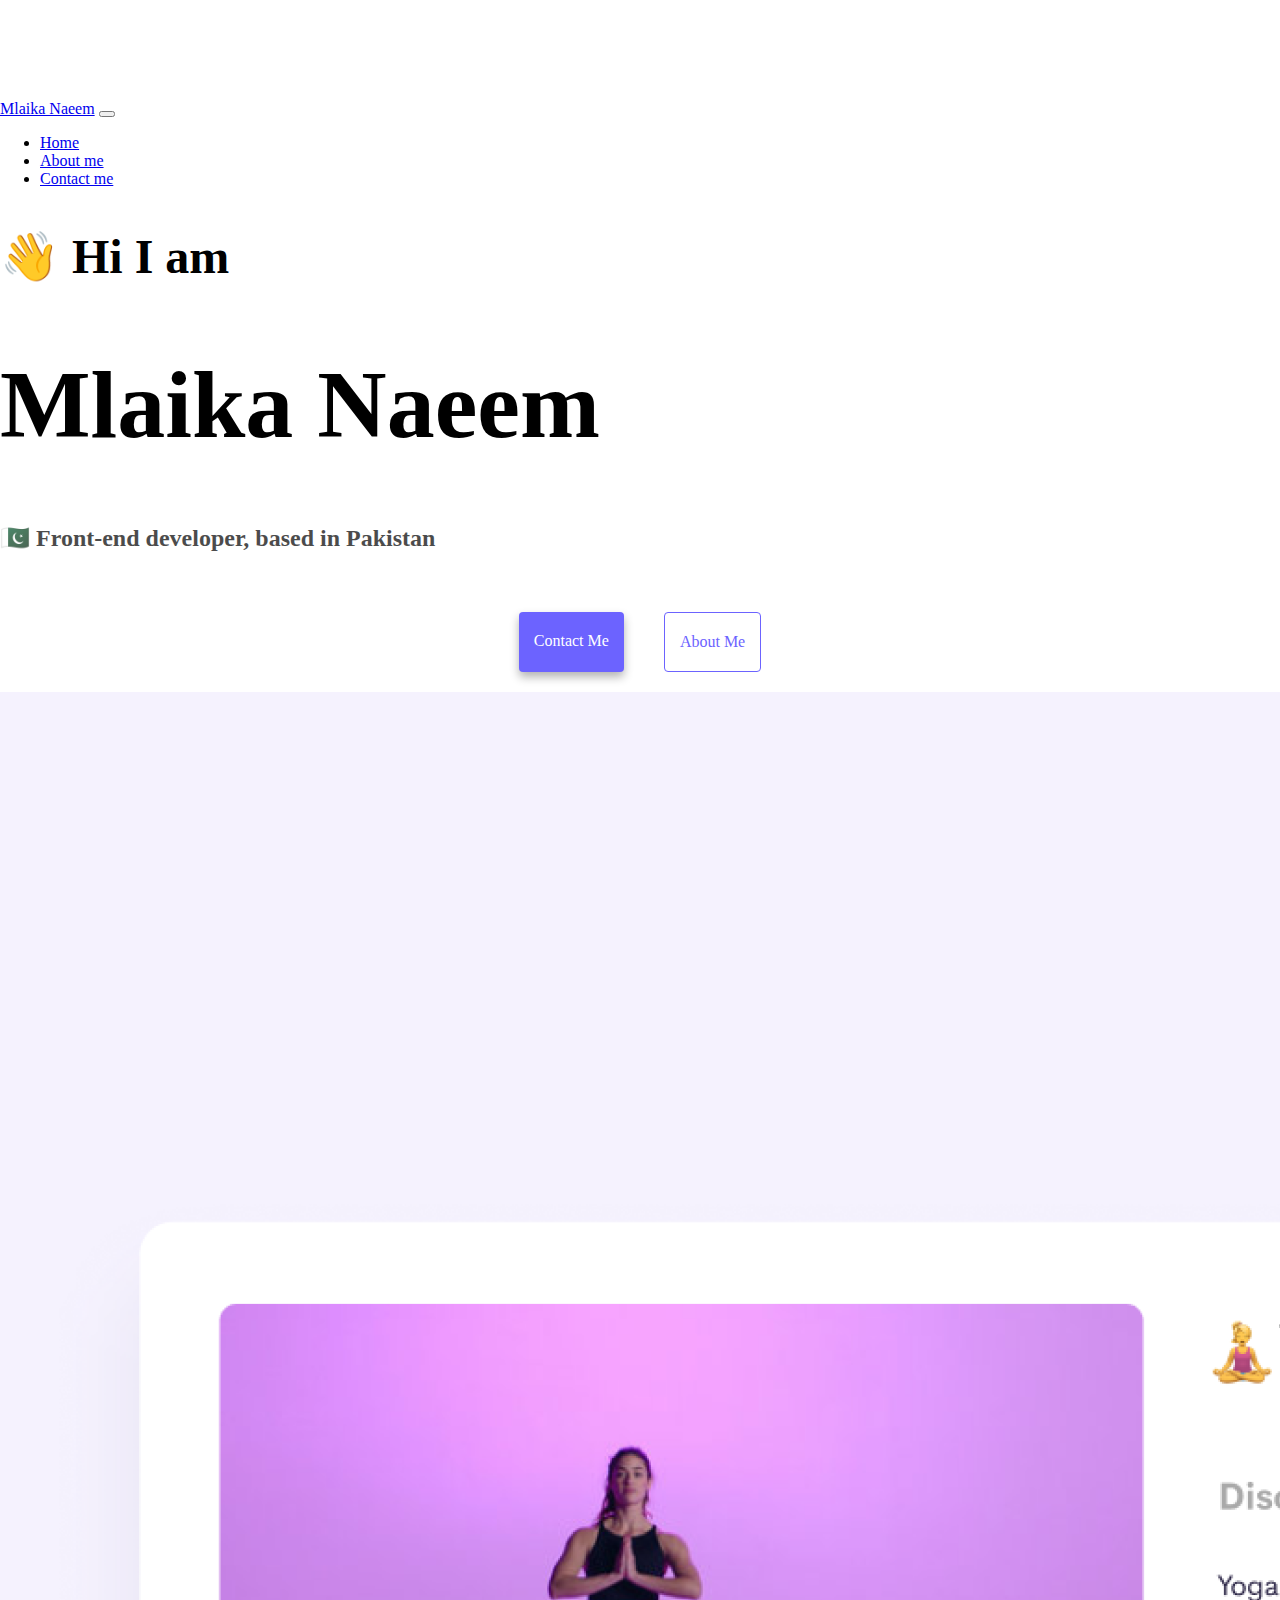
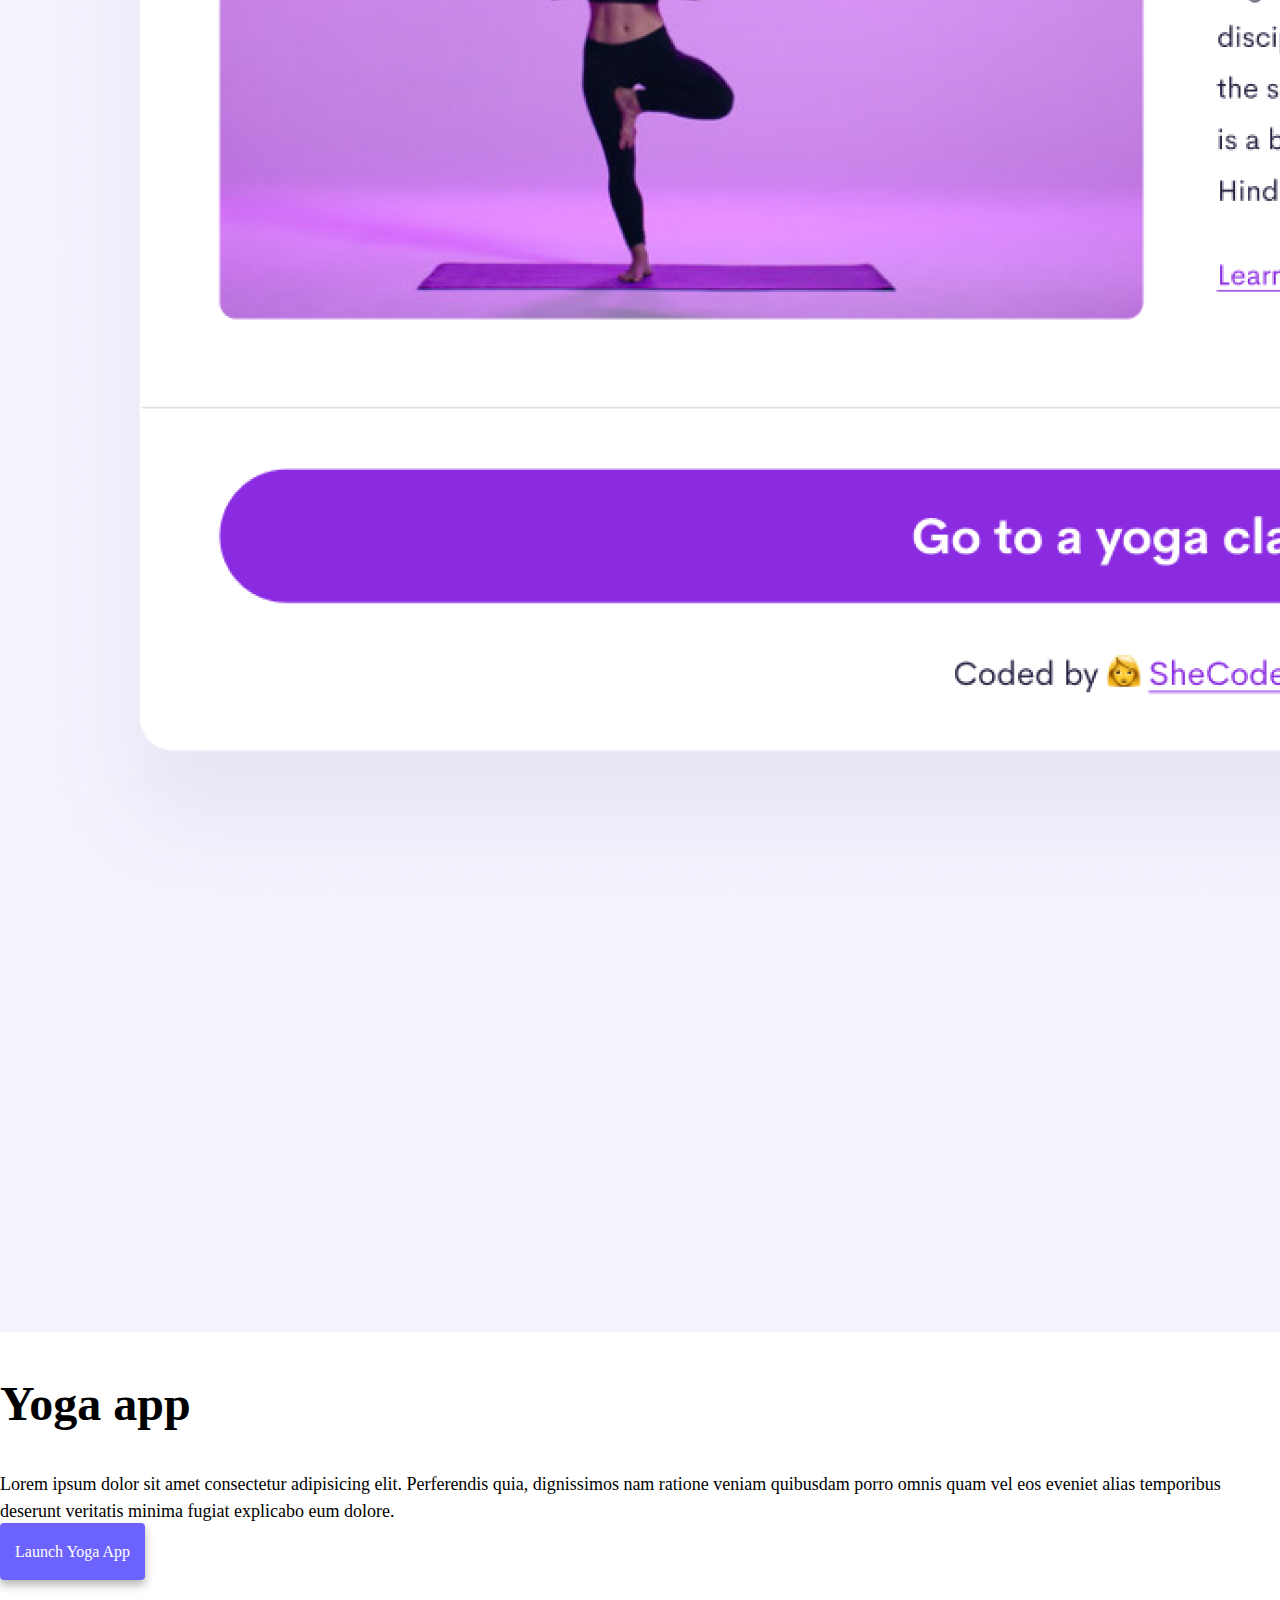
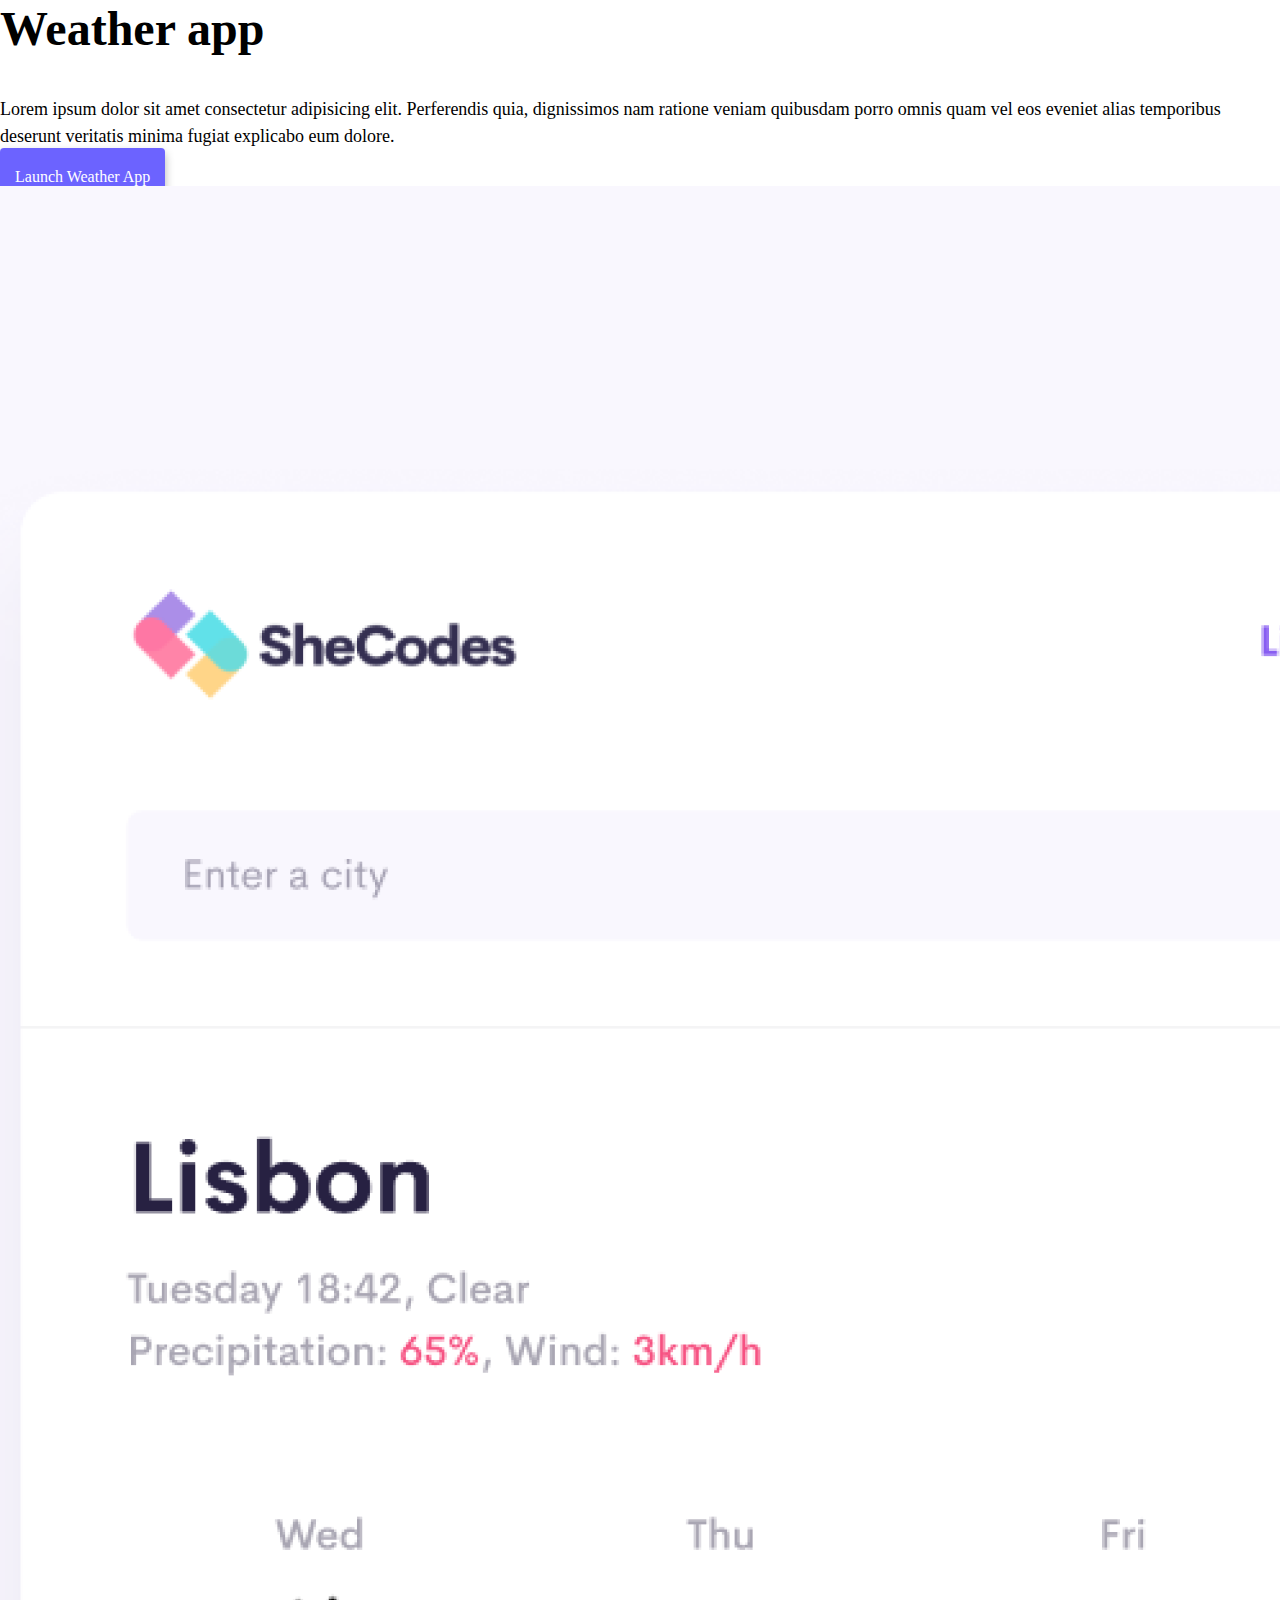
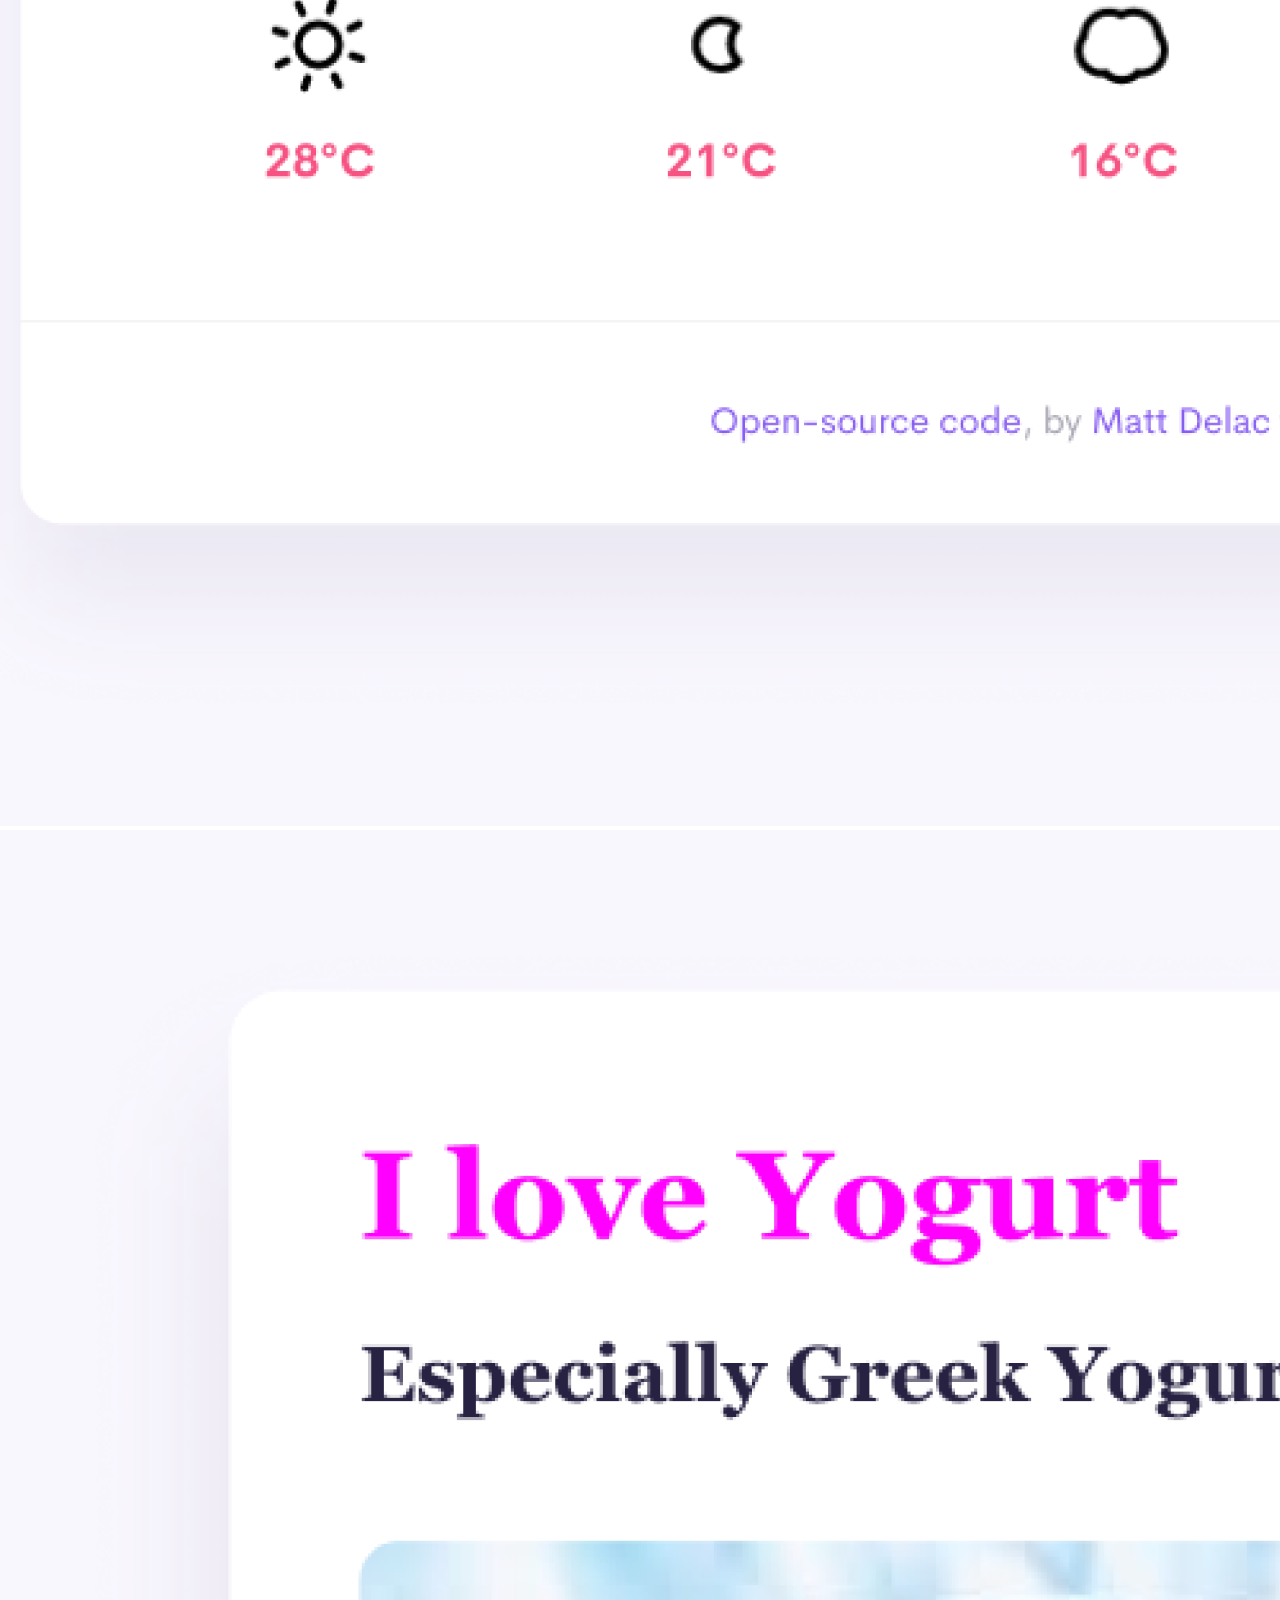
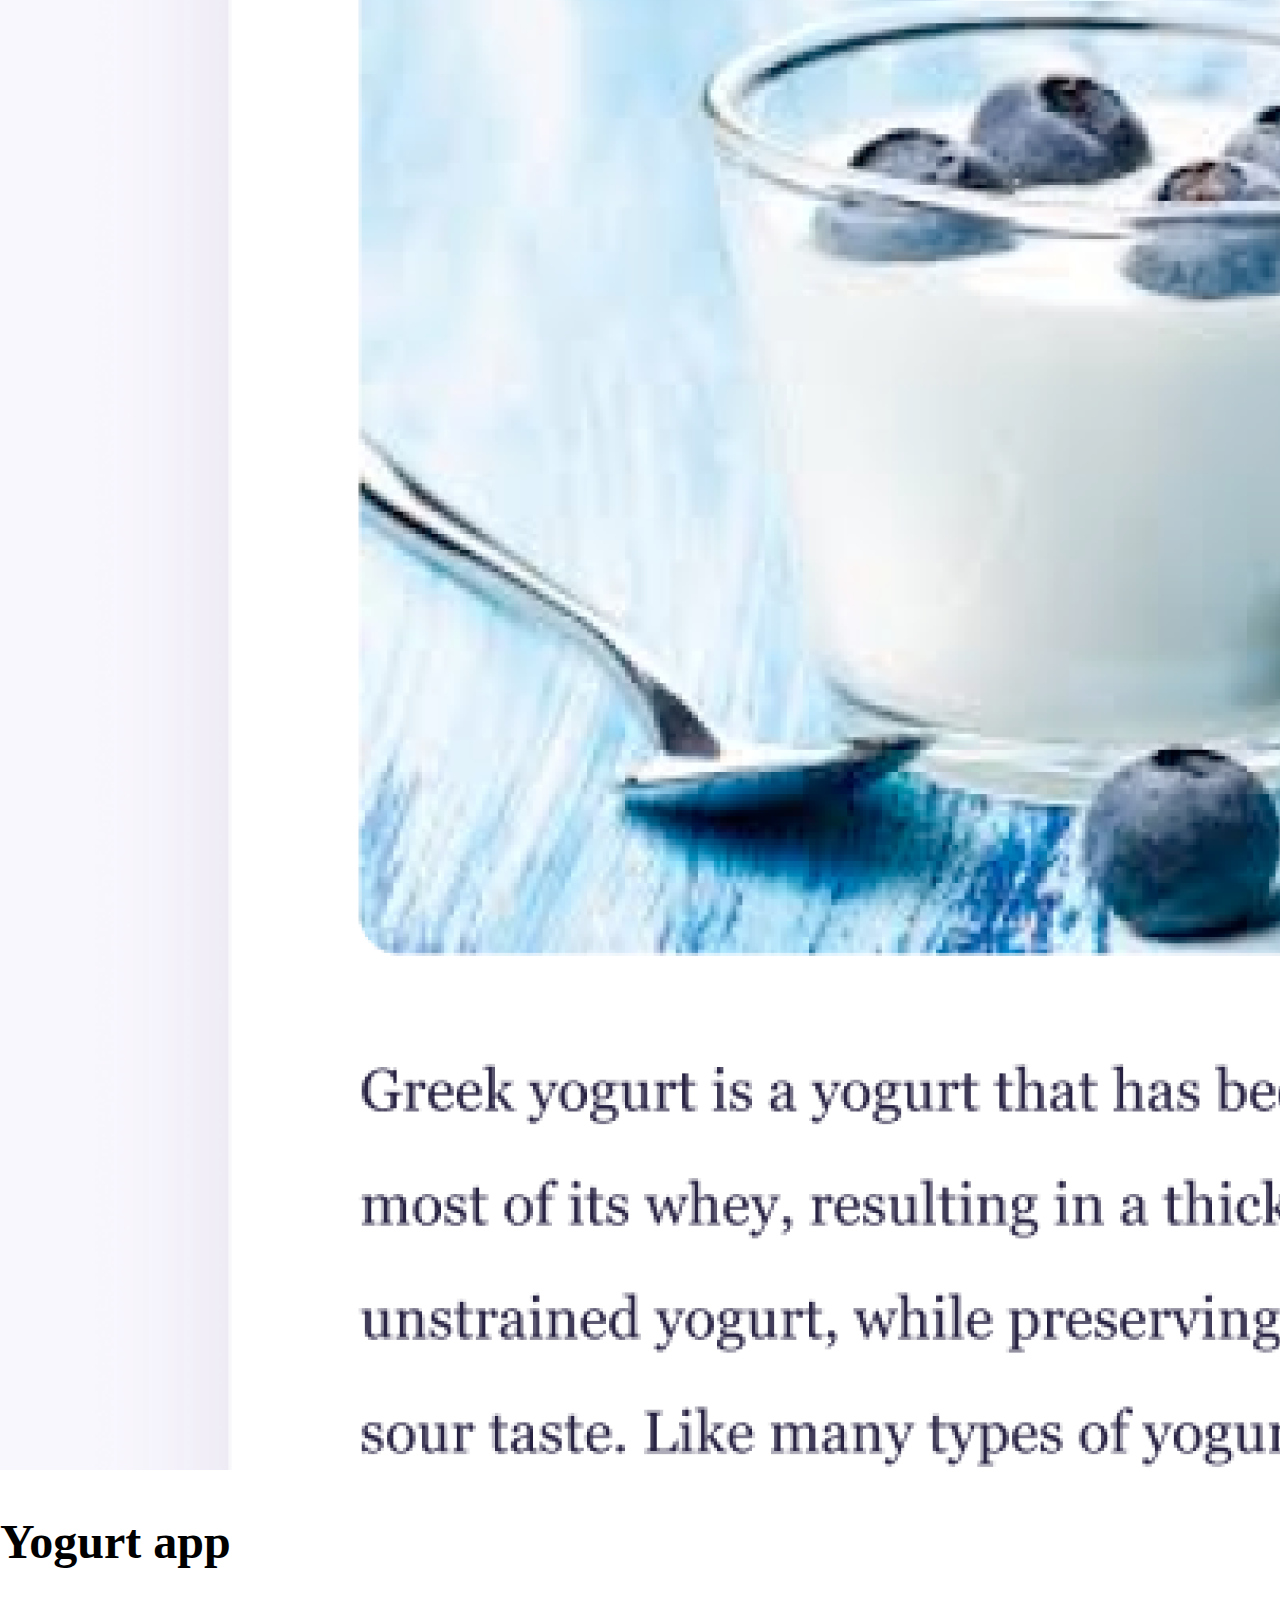
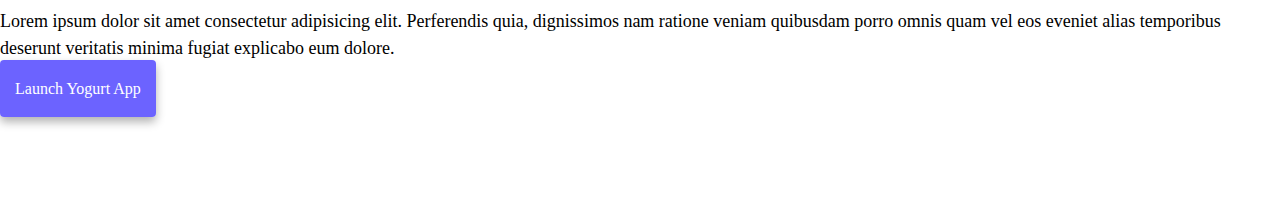
<file: index.html>
<!DOCTYPE html>
<html lang="en">
  <head>
    <meta charset="UTF-8" />
    <meta http-equiv="X-UA-Compatible" content="IE=edge" />
    <meta name="viewport" content="width=device-width, initial-scale=1.0" />
    <meta
      name="description"
      content="Mlaika Naeem is a frot-end developer based in Pakistan, check out her projects and conatact him for job inquiries."
    />
    <link
      href="https://cdn.jsdelivr.net/npm/bootstrap@5.2.3/dist/css/bootstrap.min.css"
      rel="stylesheet"
      integrity="sha384-rbsA2VBKQhggwzxH7pPCaAqO46MgnOM80zW1RWuH61DGLwZJEdK2Kadq2F9CUG65"
      crossorigin="anonymous"
    />
    <script
      src="https://cdn.jsdelivr.net/npm/bootstrap@5.2.3/dist/js/bootstrap.bundle.min.js"
      integrity="sha384-kenU1KFdBIe4zVF0s0G1M5b4hcpxyD9F7jL+jjXkk+Q2h455rYXK/7HAuoJl+0I4"
      crossorigin="anonymous"
    ></script>
    <title>Front-end developer - Mlaika Naeem</title>
    <link rel="stylesheet" href="style.css" />
  </head>
  <body>
    <nav class="navbar navbar-expand-lg bg-light fixed-top">
      <div class="container">
        <a class="navbar-brand" title="homepage" href="index.html"
          >Mlaika Naeem</a
        >
        <button
          class="navbar-toggler"
          type="button"
          data-bs-toggle="collapse"
          data-bs-target="#navbarNav"
          aria-controls="navbarNav"
          aria-expanded="false"
          aria-label="Toggle navigation"
        >
          <span class="navbar-toggler-icon"></span>
        </button>
        <div class="collapse navbar-collapse" id="navbarNav">
          <ul class="navbar-nav">
            <li class="nav-item">
              <a
                class="nav-link active"
                aria-current="page"
                href="#"
                title="homepage"
                >Home</a
              >
            </li>
            <li class="nav-item">
              <a class="nav-link" href="about.html" title="About Mlaika Naeem"
                >About me</a
              >
            </li>
            <li class="nav-item">
              <a
                class="nav-link"
                href="about.html#contact"
                title="Contact Mlaika Naeem"
                >Contact me</a
              >
            </li>
          </ul>
        </div>
      </div>
    </nav>
    <h2 class="text-center">👋 Hi I am</h2>
    <h1 class="text-center">Mlaika Naeem</h1>
    <h3 class="text-center">🇵🇰 Front-end developer, based in Pakistan</h3>
    <div class="navigation-links mb-5">
      <a
        href="about.html#contact"
        class="primary-link"
        title="Contact Mlaika Naeem"
        >Contact me</a
      >
      <a href="about.html" class="secondary-link" title="About Mlaika Naeem"
        >About me</a
      >
    </div>
    <div class="container">
      <div class="row">
        <div class="col-sm-6">
          <img
            src="images/yoga.png"
            alt="Yoga project"
            class="img-fluid rounded d-none d-sm-block"
          />
        </div>
        <div class="col-sm-6">
          <h2 class="mb-3">Yoga app</h2>
          <p>
            Lorem ipsum dolor sit amet consectetur adipisicing elit. Perferendis
            quia, dignissimos nam ratione veniam quibusdam porro omnis quam vel
            eos eveniet alias temporibus deserunt veritatis minima fugiat
            explicabo eum dolore.
          </p>
          <div class="mt-5">
            <a href="#" class="primary-link" title="Yoga project">
              Launch Yoga App</a
            >
          </div>
        </div>
      </div>

      <div class="row mt-5">
        <div class="col-sm-6">
          <h2 class="mb-3">Weather app</h2>
          <p>
            Lorem ipsum dolor sit amet consectetur adipisicing elit. Perferendis
            quia, dignissimos nam ratione veniam quibusdam porro omnis quam vel
            eos eveniet alias temporibus deserunt veritatis minima fugiat
            explicabo eum dolore.
          </p>
          <div class="mt-5">
            <a href="#" class="primary-link" title="Weather app project">
              Launch Weather App</a
            >
          </div>
        </div>
        <div class="col-sm-6">
          <img
            src="images/weather.png"
            alt="weather app project"
            class="img-fluid rounded d-none d-sm-block"
          />
        </div>
      </div>

      <div class="row mt-5 mb-5">
        <div class="col-sm-6">
          <img
            src="images/yogurt.png"
            class="img-fluid rounded d-none d-sm-block"
            alt="yogurt project"
          />
        </div>
        <div class="col-sm-6">
          <h2 class="mb-3">Yogurt app</h2>
          <p>
            Lorem ipsum dolor sit amet consectetur adipisicing elit. Perferendis
            quia, dignissimos nam ratione veniam quibusdam porro omnis quam vel
            eos eveniet alias temporibus deserunt veritatis minima fugiat
            explicabo eum dolore.
          </p>
          <div class="mt-5">
            <a href="#" class="primary-link" title="Yogurt project">
              Launch Yogurt App</a
            >
          </div>
        </div>
      </div>
    </div>
  </body>
</html>
</file>
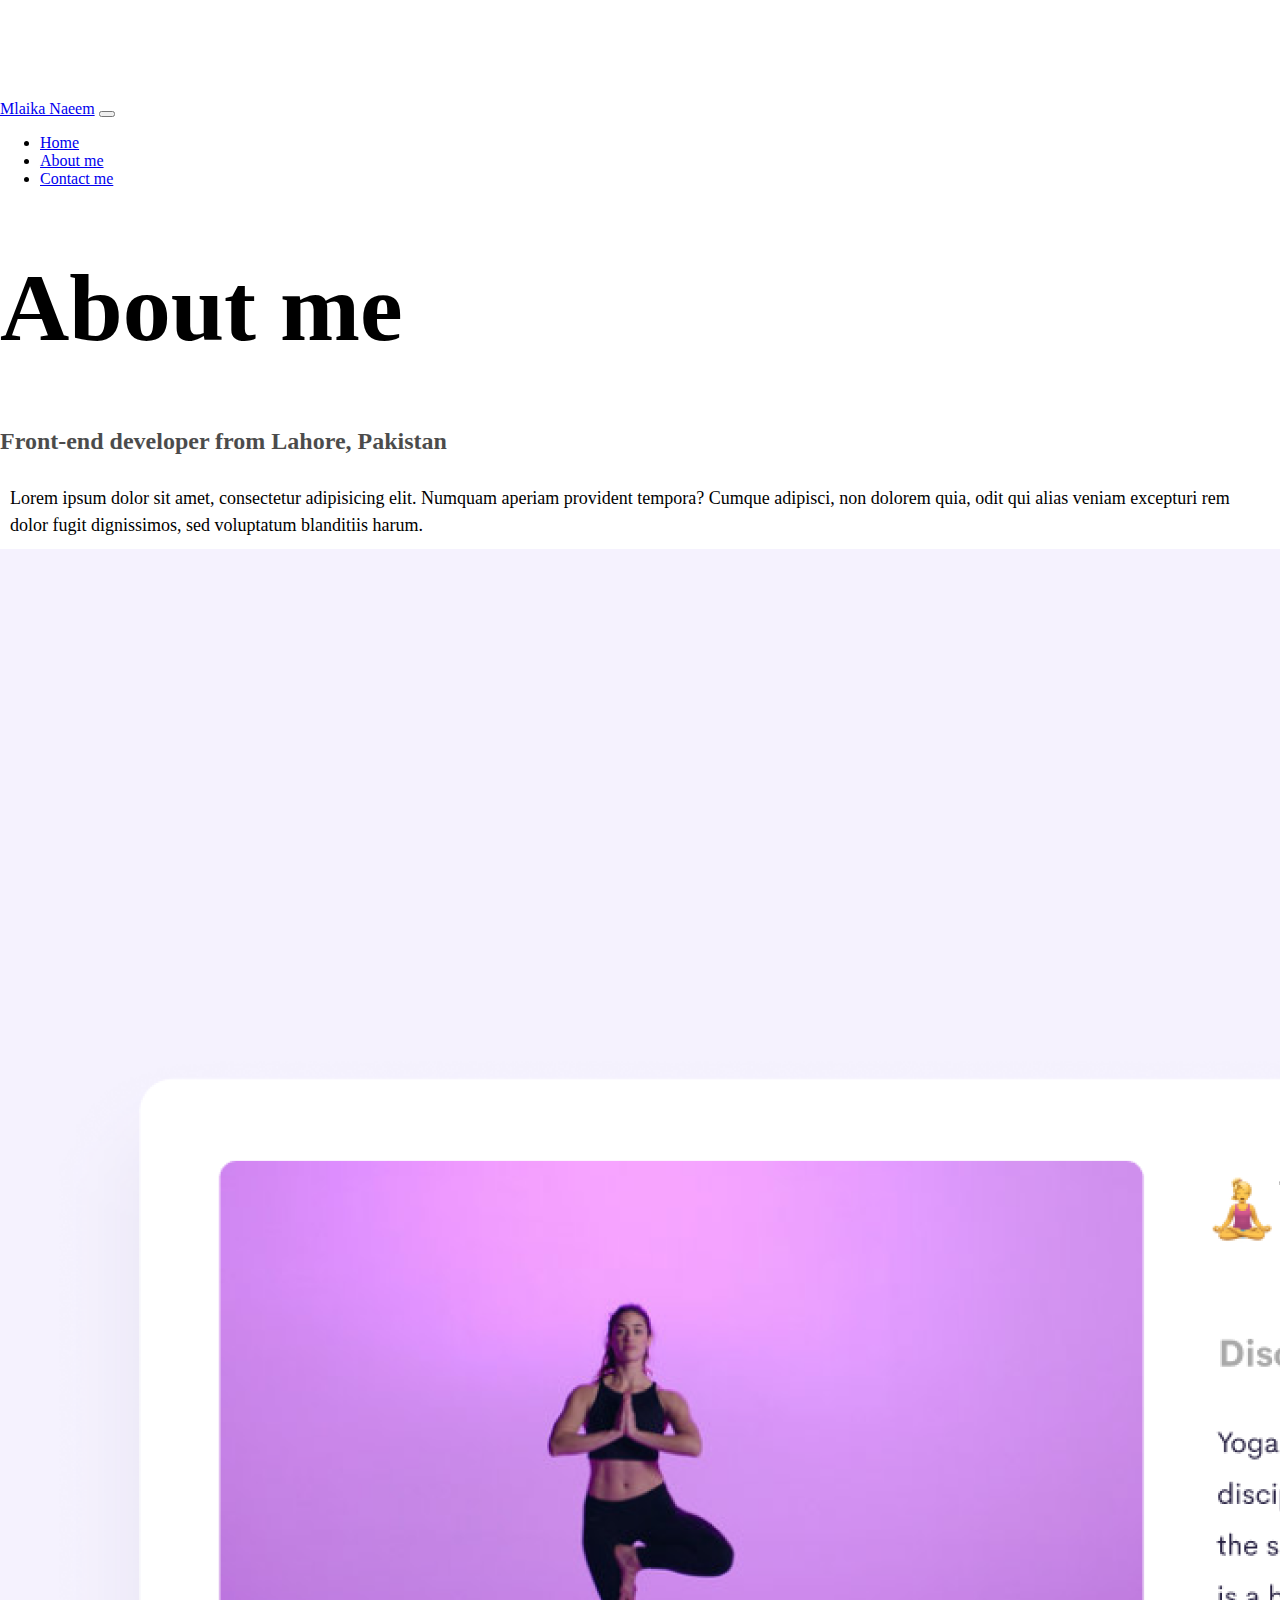
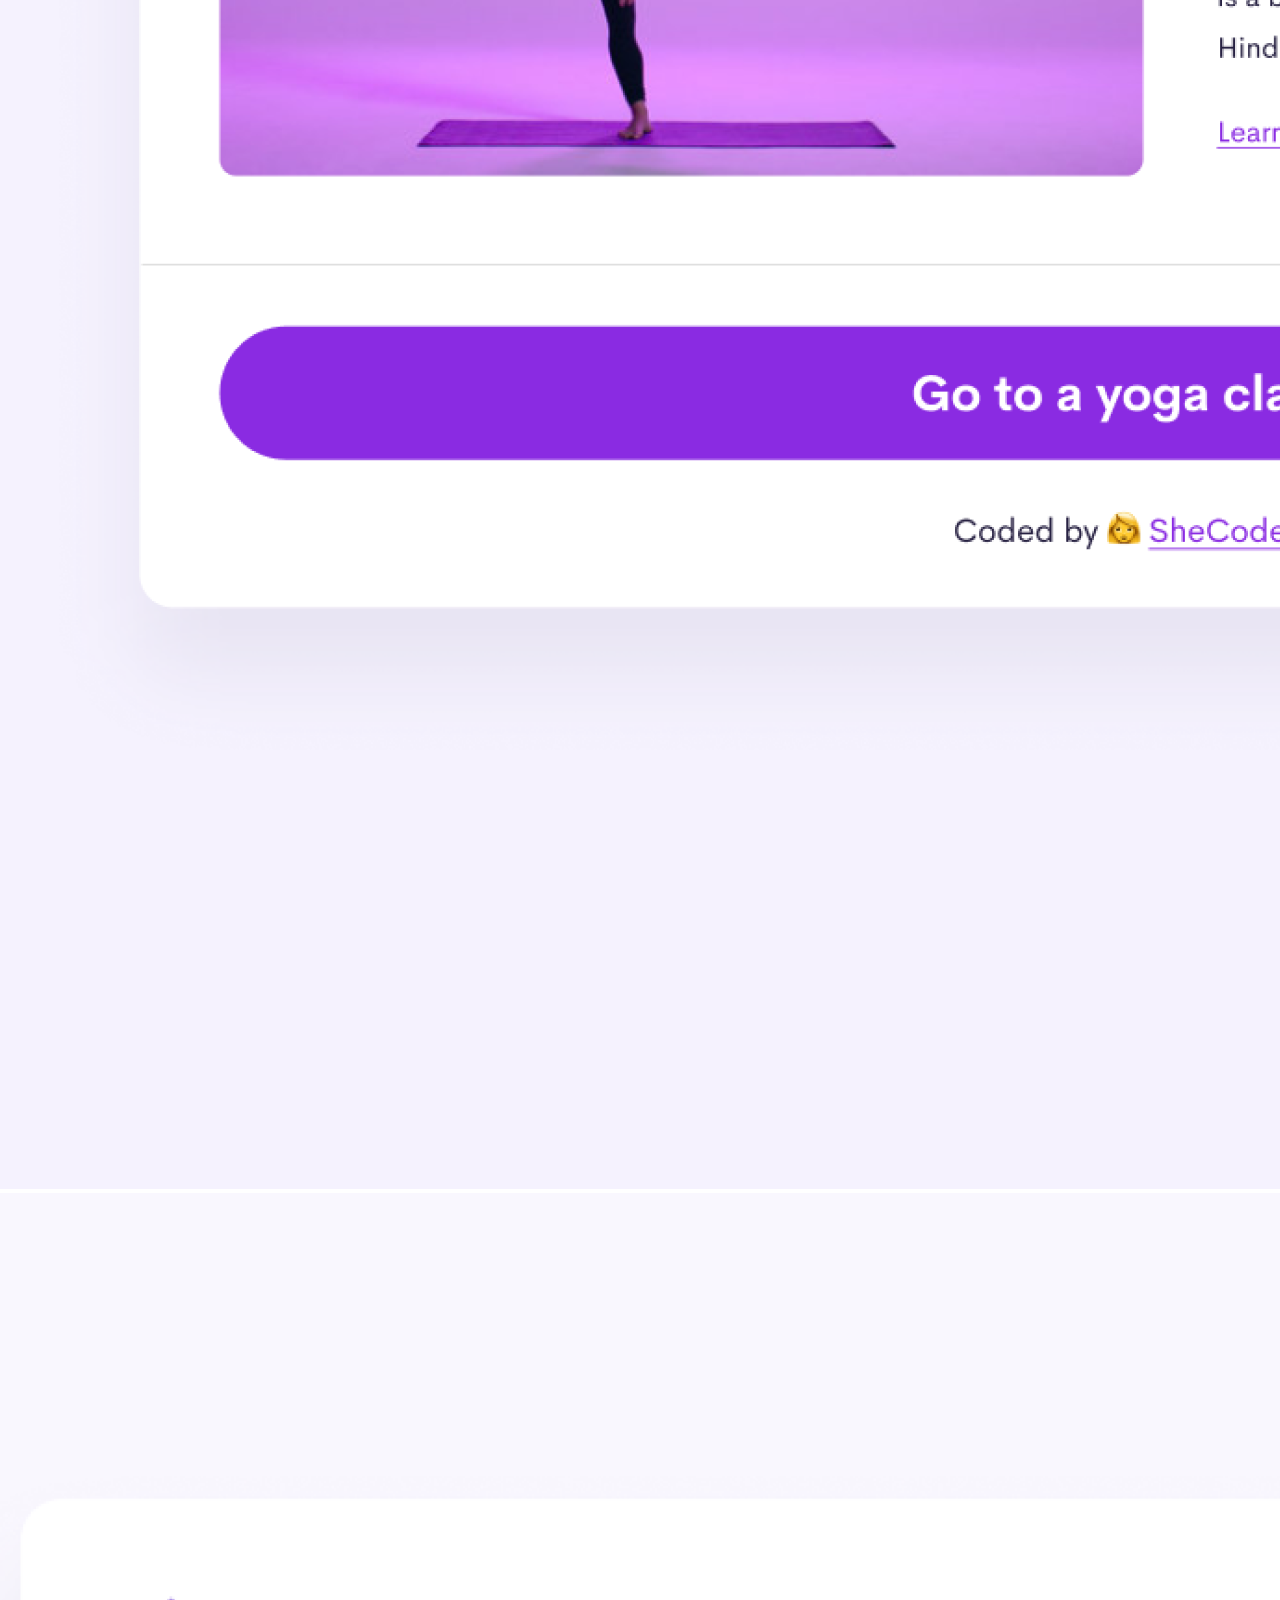
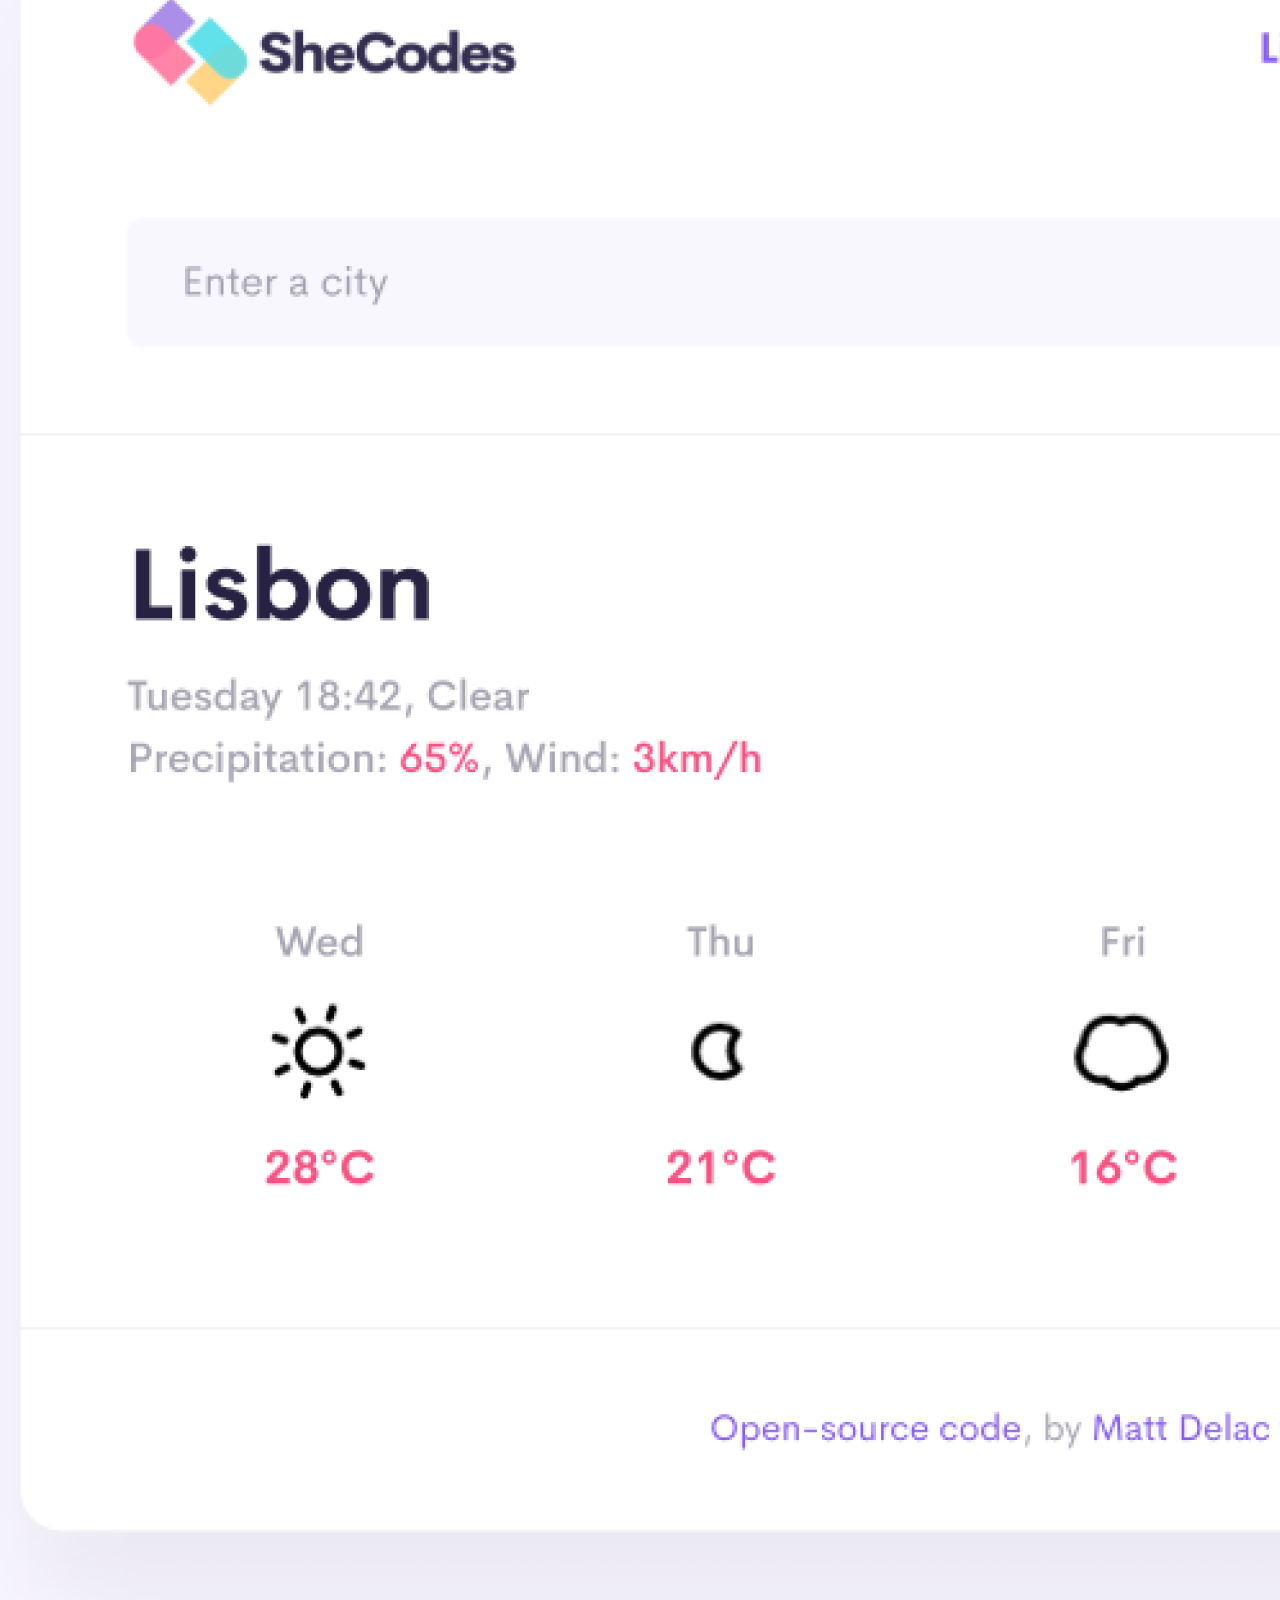
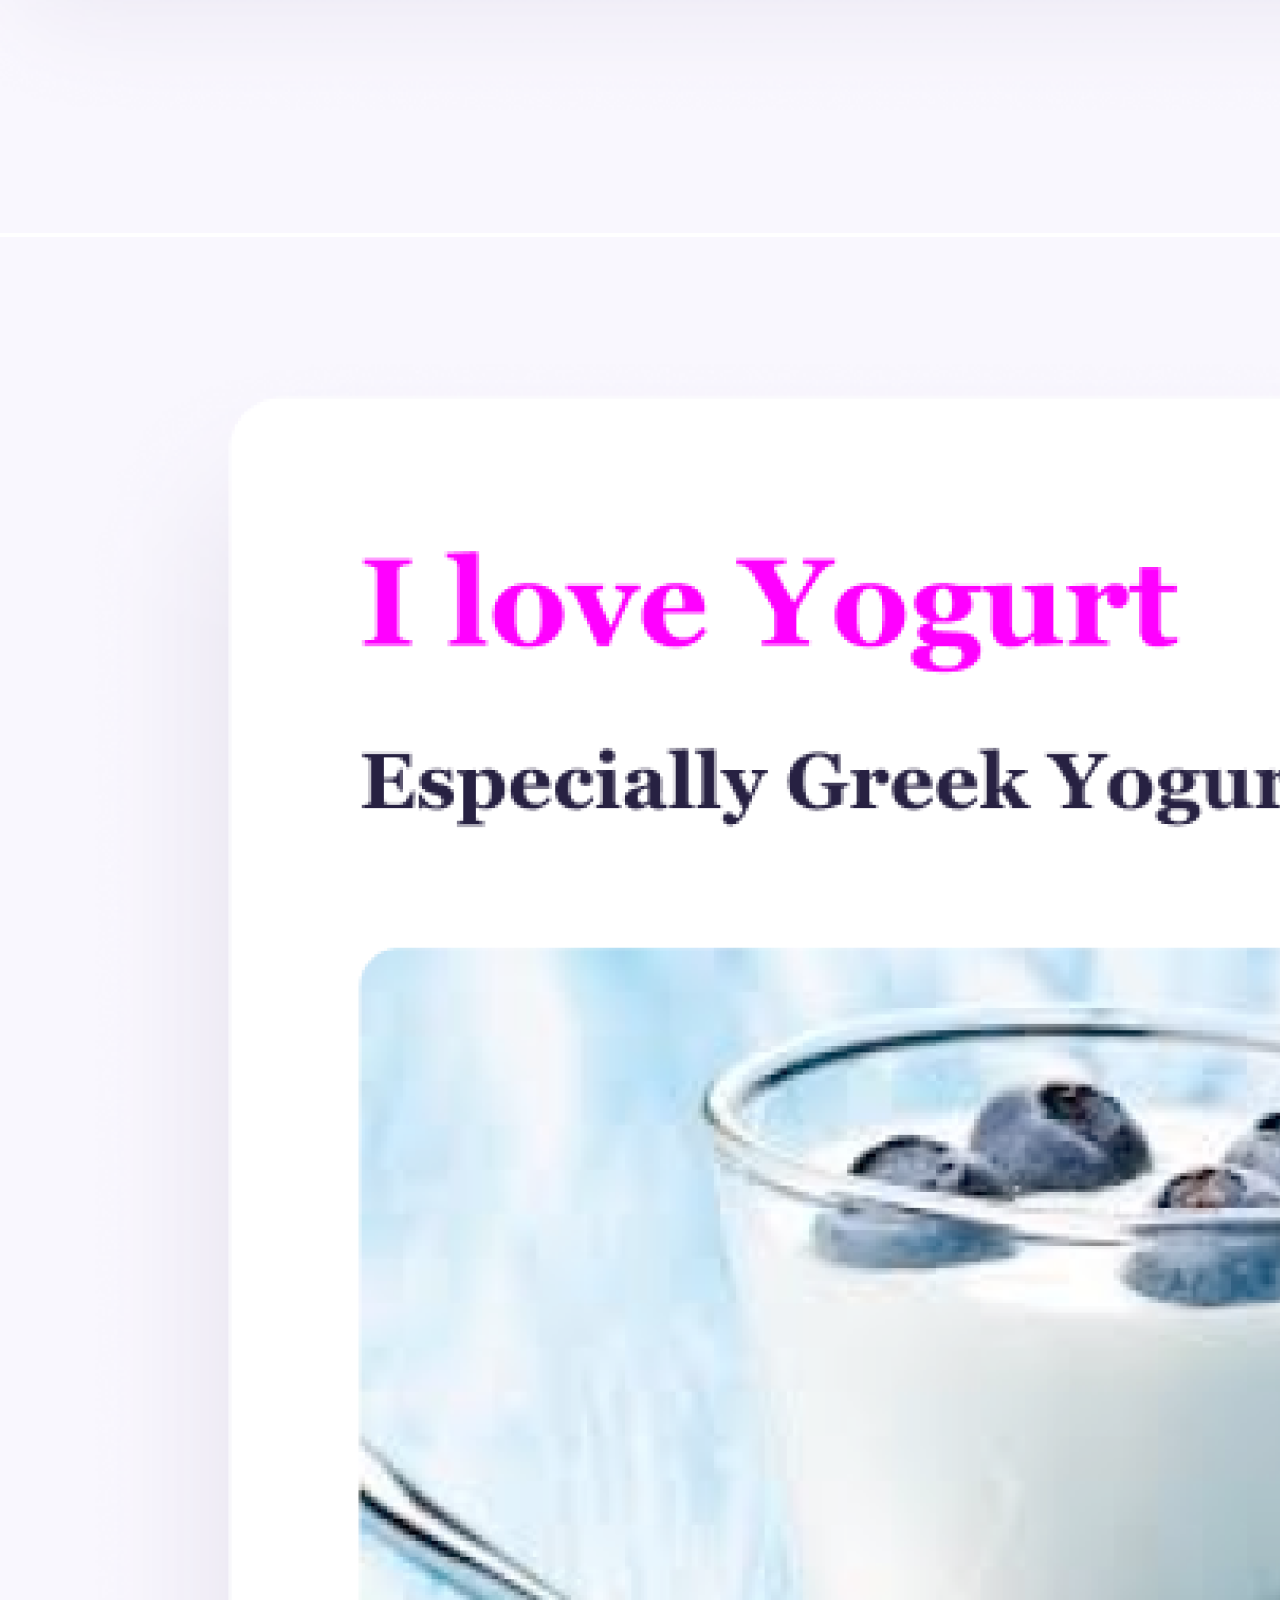
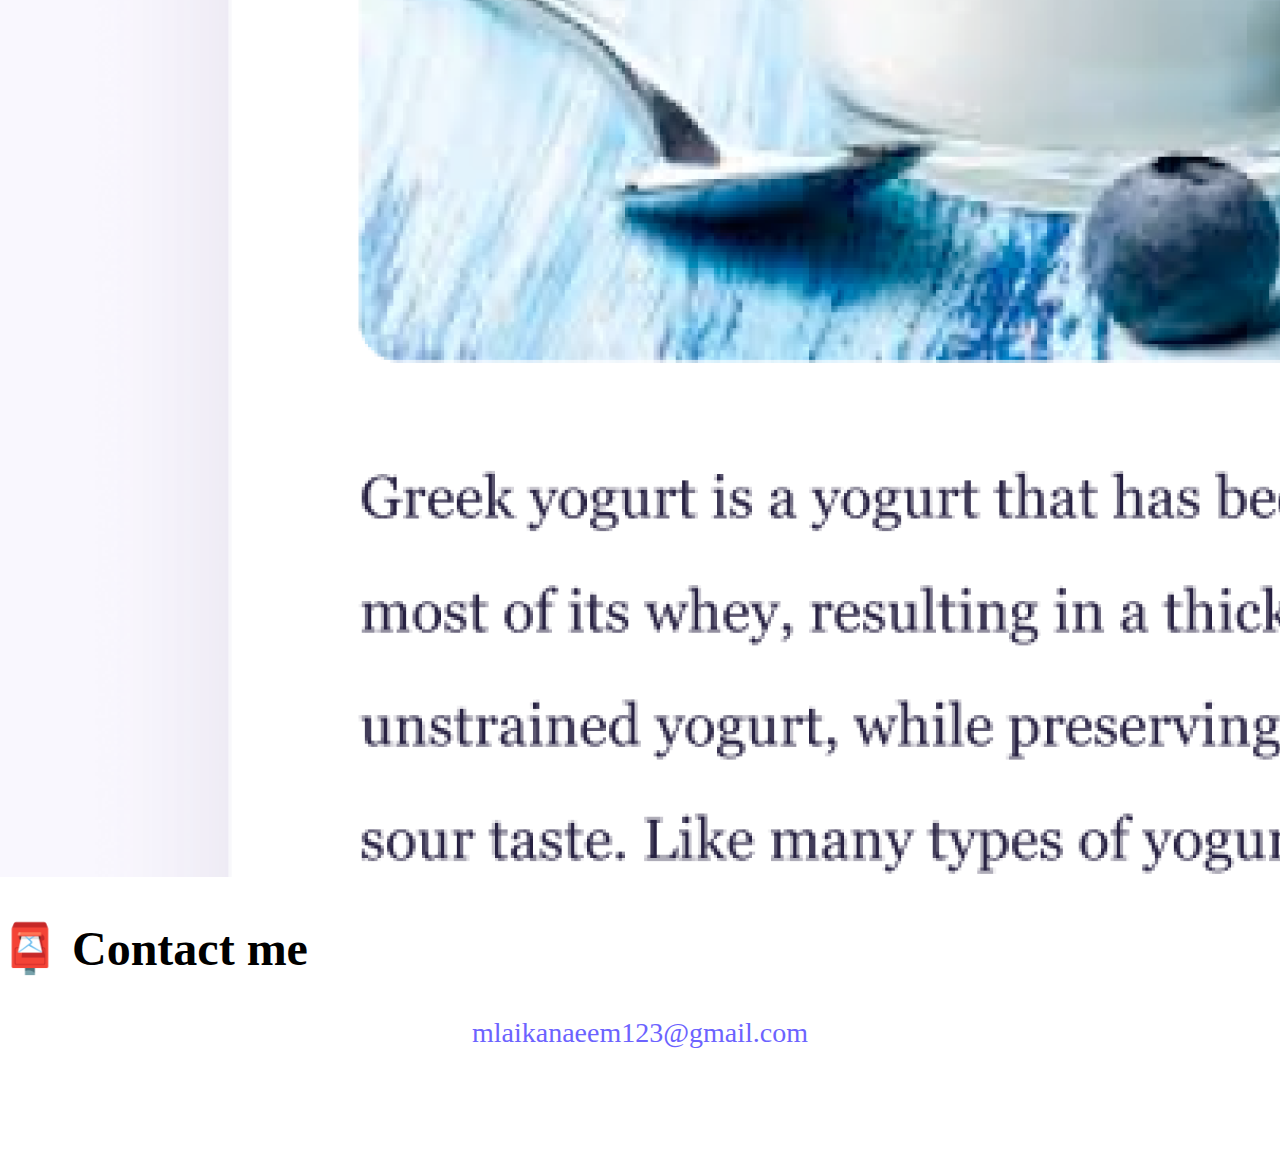
<file: about.html>
<!DOCTYPE html>
<html lang="en">
  <head>
    <meta charset="UTF-8" />
    <meta http-equiv="X-UA-Compatible" content="IE=edge" />
    <meta name="viewport" content="width=device-width, initial-scale=1.0" />
    <meta
      name="description"
      content="About Mlaika Naeem, is a frot-end developer based in Pakistan"
    />
    <link
      href="https://cdn.jsdelivr.net/npm/bootstrap@5.2.3/dist/css/bootstrap.min.css"
      rel="stylesheet"
      integrity="sha384-rbsA2VBKQhggwzxH7pPCaAqO46MgnOM80zW1RWuH61DGLwZJEdK2Kadq2F9CUG65"
      crossorigin="anonymous"
    />
    <script
      src="https://cdn.jsdelivr.net/npm/bootstrap@5.2.3/dist/js/bootstrap.bundle.min.js"
      integrity="sha384-kenU1KFdBIe4zVF0s0G1M5b4hcpxyD9F7jL+jjXkk+Q2h455rYXK/7HAuoJl+0I4"
      crossorigin="anonymous"
    ></script>
    <link rel="stylesheet" href="style.css" />
    <title>About me - Mlaika Naeem</title>
  </head>
  <body>
    <nav class="navbar navbar-expand-lg bg-light fixed-top">
      <div class="container">
        <a class="navbar-brand" href="index.html" title="homepage"
          >Mlaika Naeem</a
        >
        <button
          class="navbar-toggler"
          type="button"
          data-bs-toggle="collapse"
          data-bs-target="#navbarNav"
          aria-controls="navbarNav"
          aria-expanded="false"
          aria-label="Toggle navigation"
        >
          <span class="navbar-toggler-icon"></span>
        </button>
        <div class="collapse navbar-collapse" id="navbarNav">
          <ul class="navbar-nav">
            <li class="nav-item">
              <a
                class="nav-link"
                aria-current="page"
                href="index.html"
                title="homepage"
                >Home</a
              >
            </li>
            <li class="nav-item">
              <a
                class="nav-link active"
                href="about.html"
                title="About Mlaika Naeem"
                >About me</a
              >
            </li>
            <li class="nav-item">
              <a
                class="nav-link"
                href="about.html#contact"
                title="Contact Mlaika Naeem"
                >Contact me</a
              >
            </li>
          </ul>
        </div>
      </div>
    </nav>
    <h1 class="text-center">About me</h1>
    <h3 class="text-center">Front-end developer from Lahore, Pakistan</h3>
    <div class="about-paragraphs text-center">
      <p>
        Lorem ipsum dolor sit amet, consectetur adipisicing elit. Numquam
        aperiam provident tempora? Cumque adipisci, non dolorem quia, odit qui
        alias veniam excepturi rem dolor fugit dignissimos, sed voluptatum
        blanditiis harum.
      </p>
      <div class="container mb-5 mt-5">
        <div class="row">
          <div class="col-sm-4">
            <img
              src="images/yoga.png"
              alt="Yoga project"
              class="img-fluid p2 shadow rounded mb-4"
            />
          </div>
          <div class="col-sm-4">
            <img
              src="images/weather.png"
              alt="Weather app project"
              class="img-fluid p2 shadow rounded mb-4"
            />
          </div>
          <div class="col-sm-4">
            <img
              src="images/yogurt.png"
              alt="Yogurt project"
              class="img-fluid p2 shadow rounded mb-4"
            />
          </div>
        </div>
      </div>
    </div>
    <div id="contact">
      <h2 class="text-center">📮 Contact me</h2>
      <a href="mailto:mlaikanaeem123@gmail.com" class="email-link">
        mlaikanaeem123@gmail.com
      </a>
    </div>
  </body>
</html>
</file>
<file: style.css>
:root {
  --primary-color: #6c63ff;
  --secondary-color: #f5f2fe;
  --box-shadow: 0 5px 10px rgba(0, 0, 0, 0.3);
}

body {
  margin: 100px 0;
}

h1 {
  font-size: 96px;
}

h2 {
  font-size: 48px;
}

h3 {
  font-size: 24px;
  opacity: 0.7;
}

p {
  border-radius: 4px;
  font-size: 18px;
  line-height: 1.5;
}

.navigation-links {
  display: flex;
  margin-top: 40px;
  justify-content: center;
}

.navigation-links a {
  margin: 20px;
}

.primary-link {
  border-radius: 4px;
  padding: 20px 15px;
  text-decoration: none;
  text-transform: capitalize;
  background: var(--primary-color);
  box-shadow: var(--box-shadow);
  color: white;
}
.primary-link:hover {
  color: white;
}

.secondary-link {
  border-radius: 4px;
  padding: 20px 15px;
  text-decoration: none;
  text-transform: capitalize;
  color: var(--primary-color);
  border: 1px solid var(--primary-color);
}

.homepage-link {
  color: var(--primary-color);
  text-align: center;
  display: block;
}

.about-paragraphs {
  margin: 30px 0;
}

.about-paragraphs p {
  margin: 10px;
}

.email-link {
  display: flex;
  justify-content: center;
  color: var(--primary-color);
  font-size: 28px;
  text-decoration: none;
}

.email-link:hover {
  text-decoration: underline;
}
@media (max-width: 576px) {
  h1 {
    font-size: 48px;
    line-height: 1.5;
  }
  h2 {
    font-size: 36px;
    text-align: center;
  }
  p {
    text-align: center;
  }
  .primary-link {
    display: block;
    text-align: center;
    margin: 0 20px;
  }
}
</file>
